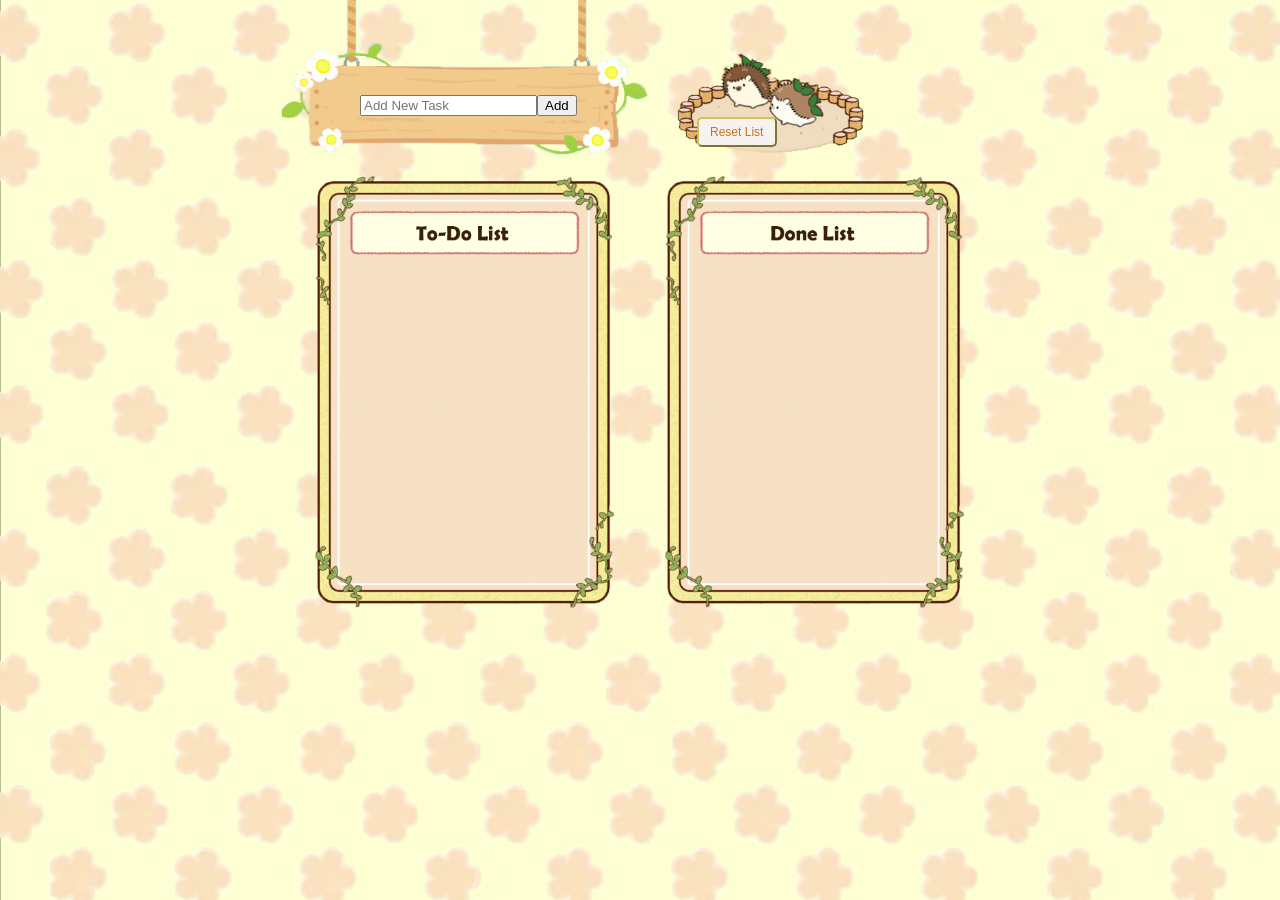
<file: index.html>
<!DOCTYPE html>
<html>
<head>
    <!--Author vyclu20-->
    <title>To-Do List</title>
    <link rel="stylesheet" type="text/css" href="style.css">
    <link rel="shortcut icon" href="favicon.ico" type="image/x-icon">
</head>
<body>
    <audio id="click-sound">
        <source src="clicksound.mp3" type="audio/mpeg">
      </audio>
      
    <style>
        li::before{
            content:'🦔 '
        }
    </style>

    <div class="topbox">
        <input type="text" id="todo-input" placeholder="Add New Task">
        <button id="add-button">Add</button>
        <div class="shroom-container">
            <img src="shroom.png" class="shroom">
            <button id="reset-button">Reset List</button>
        </div>
    </div>

    <div class="box-container">
        <div class="todobox">
            <ul id="todo-list" style="list-style: none;">
                <!--items to do will automatically go here-->
            </ul>
        </div>
        <div class="donebox">
            <ul id="done-list" style="list-style: none;">
                <!--items that are done will automatically go here-->
            </ul>
        </div>
    </div>

    <script src="script.js"></script>
    <script src="clicksound.mp3" id="click-sound"></script>
</body>
</html>
</file>
<file: style.css>
body{
    background-image:url("bg1.png");
    height:auto;
    margin: 0;
    padding: 0;
    overflow: hidden;
}

/*Boxes*/
.box-container {
    display: flex;
    justify-content: center;
    align-items: center;
    margin-top: 20px;
}
.topbox{
    background-image:url('addtask.png');
    background-size: contain;
    background-repeat:no-repeat;
    height:100px;
    padding-left:80px;
    padding-top:55px; 
    display: flex; 
    align-items: center;
    margin:auto;
    width:50%;
}
  
.todobox {
    background-image:url("todobox.png");
    background-size: contain;
    background-repeat: no-repeat;
    width:300px;
    height:600px;
    padding-top:70px;
}
  
.donebox {
    background-image:url("donebox.png");
    background-size: contain;
    background-repeat: no-repeat;
    width:300px;
    height:600px;
    margin-left: 50px;
    padding-top:70px;
}

/*Reset Hedgehog stuff*/
.shroom-container {
    position: relative;
    display: inline-block;
    margin-left:100px;
  }
  
.shroom-container #reset-button {
    position: absolute;
    bottom: 0;
    left: 0;
    transform: translate(20px, -10px);
    z-index: 1;
    font-size: 12px;
    padding: 2px,2px;
}

.shroom {
    height: 100px;
}

#reset-button {
    width: 80px;
    height: 30px;
    border-radius: 5px;
    font-size: 14px;
    background-color: hsl(30, 29%, 95%);
    color: #be7622;
    border-color: rgb(210, 195, 85);
}


/*List stuff*/
.task-item {
    color: rgb(151, 94, 57);
    cursor: pointer;
    padding: 5px;
    margin: 5px;
    background-color: transparent;
}

.task-item:hover {
    background-color: rgb(243, 219, 147);
    color:rgb(82, 51, 5);
    width: 190px; 
    border-radius: 10px;
}

ul li{
    font-size:1.2em
}
</file>
